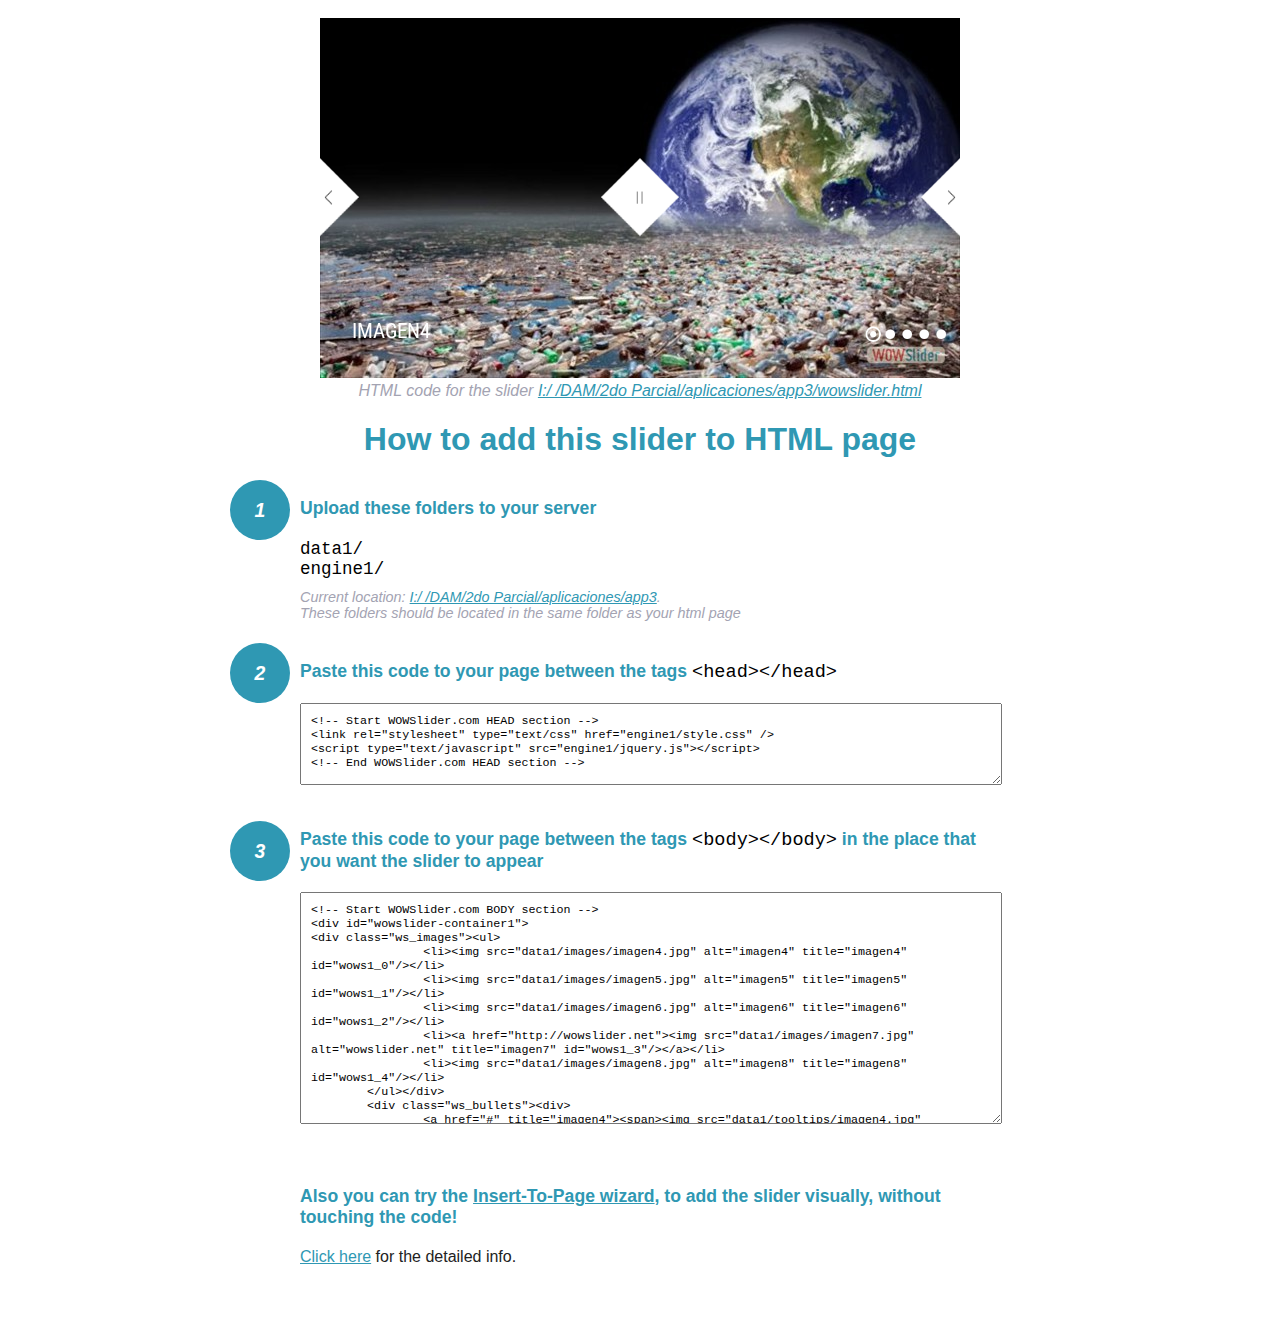
<file: wowslider-howto.html>
<!DOCTYPE html>
<html>
<head>
	<title>WOWSlider</title>
	<meta http-equiv="content-type" content="text/html; charset=utf-8" />
	<meta name="description" content="WOWSlider" />
	
	<!-- Start WOWSlider.com HEAD section --> <!-- add to the <head> of your page -->
	<link rel="stylesheet" type="text/css" href="engine1/style.css" />
	<script type="text/javascript" src="engine1/jquery.js"></script>
	<!-- End WOWSlider.com HEAD section -->


<style>
.instuction {
	font-family: sans-serif, Arial;
	display: block;
	margin: 0 auto;
	max-width: 820px;
	width: 100%;
	padding: 0 70px;
	color: #222;
	-webkit-box-sizing: border-box;
	-moz-box-sizing: border-box;
	box-sizing: border-box;
}
.instuction h1 img {
	max-width: 170px;
	vertical-align: middle;
	margin-bottom: 10px;
}
.instuction h1 {
	color: #2F98B3;
	text-align: center;
}
.instuction h2 {
	position: relative;
	font-size: 1.1em;
	color: #2F98B3;
	margin-bottom: 20px;
	margin-top: 40px;
}
.instuction h2 span.num {
	position: absolute;
	left: -70px;
	top: -18px;
	display: inline-block;
	vertical-align: middle;
	font-style: italic;
	font-size: 1.1em;
	width: 60px;
	height: 60px;
	line-height: 60px;
	text-align: center;
	background: #2F98B3;
	color: #fff;
	border-radius: 50%;
}
.instuction .mono {
	color: #000;
	font-family: monospace;
	font-size: 1.3em;
	font-weight: normal;
}
.instuction li.mono {
	font-size: 1.5em;
}

.instuction ul {
	font-size: 0.9em;
	margin-top: 0;
	padding-left: 0;
	list-style: none;
}
.instuction .note {
	color: #A3A3B2;
	font-style: italic;
	padding-top: 10px;
}
.instuction p.note {
	text-align: center;
	padding-top: 0;
	margin-top: 4px;
}
.instuction textarea {
	font-size: 0.9em;
	min-height: 60px;
	padding: 10px;
	margin: 0;
	overflow: auto;
	max-width: 100%;
	width: 100%;
}
.instuction a,
.instuction a:visited {
	color: #2F98B3;
}
</style>


</head>
<body style="margin:auto">

<br>

<!-- Start WOWSlider.com BODY section --> <!-- add to the <body> of your page -->
<div id="wowslider-container1">
<div class="ws_images"><ul>
		<li><img src="data1/images/imagen4.jpg" alt="imagen4" title="imagen4" id="wows1_0"/></li>
		<li><img src="data1/images/imagen5.jpg" alt="imagen5" title="imagen5" id="wows1_1"/></li>
		<li><img src="data1/images/imagen6.jpg" alt="imagen6" title="imagen6" id="wows1_2"/></li>
		<li><a href="http://wowslider.net"><img src="data1/images/imagen7.jpg" alt="wowslider.net" title="imagen7" id="wows1_3"/></a></li>
		<li><img src="data1/images/imagen8.jpg" alt="imagen8" title="imagen8" id="wows1_4"/></li>
	</ul></div>
	<div class="ws_bullets"><div>
		<a href="#" title="imagen4"><span><img src="data1/tooltips/imagen4.jpg" alt="imagen4"/>1</span></a>
		<a href="#" title="imagen5"><span><img src="data1/tooltips/imagen5.jpg" alt="imagen5"/>2</span></a>
		<a href="#" title="imagen6"><span><img src="data1/tooltips/imagen6.jpg" alt="imagen6"/>3</span></a>
		<a href="#" title="imagen7"><span><img src="data1/tooltips/imagen7.jpg" alt="imagen7"/>4</span></a>
		<a href="#" title="imagen8"><span><img src="data1/tooltips/imagen8.jpg" alt="imagen8"/>5</span></a>
	</div></div><div class="ws_script" style="position:absolute;left:-99%"><a href="http://wowslider.com/vi">slider</a> by WOWSlider.com v8.7</div>
<div class="ws_shadow"></div>
</div>	
<script type="text/javascript" src="engine1/wowslider.js"></script>
<script type="text/javascript" src="engine1/script.js"></script>
<!-- End WOWSlider.com BODY section -->


<div class="instuction">
	<p class="note">HTML code for the slider <a href="file:///I:/ /DAM/2do Parcial/aplicaciones/app3/wowslider.html">I:/ /DAM/2do Parcial/aplicaciones/app3/wowslider.html</a></p>

	<h1>
		How to add this slider to HTML page
	</h1>

	<h2><span class="num">1</span> Upload these folders to your server</h2>
	<ul>
		<li class="mono">data1/</li>
		<li class="mono">engine1/</li>
		<li class="note">Current location: <a href="file:///I:/ /DAM/2do Parcial/aplicaciones/app3">I:/ /DAM/2do Parcial/aplicaciones/app3</a>. <br>These folders should be located in the same folder as your html page</li>
	</ul>

	<h2><span class="num">2</span> Paste this code to your page between the tags <span class="mono">&lt;head&gt;&lt;/head&gt;</span></h2>
	<textarea onclick="this.select()">&lt;!-- Start WOWSlider.com HEAD section --&gt;
&lt;link rel=&quot;stylesheet&quot; type=&quot;text/css&quot; href=&quot;engine1/style.css&quot; /&gt;
&lt;script type=&quot;text/javascript&quot; src=&quot;engine1/jquery.js&quot;&gt;&lt;/script&gt;
&lt;!-- End WOWSlider.com HEAD section --&gt;</textarea>


	<h2><span class="num" style="top: -8px;">3</span> Paste this code to your page between the tags <span class="mono">&lt;body&gt;&lt;/body&gt;</span> in the place that you want the slider to appear</h2>
	<textarea onclick="this.select()" rows="15">&lt;!-- Start WOWSlider.com BODY section --&gt;
&lt;div id=&quot;wowslider-container1&quot;&gt;
&lt;div class=&quot;ws_images&quot;&gt;&lt;ul&gt;
		&lt;li&gt;&lt;img src=&quot;data1/images/imagen4.jpg&quot; alt=&quot;imagen4&quot; title=&quot;imagen4&quot; id=&quot;wows1_0&quot;/&gt;&lt;/li&gt;
		&lt;li&gt;&lt;img src=&quot;data1/images/imagen5.jpg&quot; alt=&quot;imagen5&quot; title=&quot;imagen5&quot; id=&quot;wows1_1&quot;/&gt;&lt;/li&gt;
		&lt;li&gt;&lt;img src=&quot;data1/images/imagen6.jpg&quot; alt=&quot;imagen6&quot; title=&quot;imagen6&quot; id=&quot;wows1_2&quot;/&gt;&lt;/li&gt;
		&lt;li&gt;&lt;a href=&quot;http://wowslider.net&quot;&gt;&lt;img src=&quot;data1/images/imagen7.jpg&quot; alt=&quot;wowslider.net&quot; title=&quot;imagen7&quot; id=&quot;wows1_3&quot;/&gt;&lt;/a&gt;&lt;/li&gt;
		&lt;li&gt;&lt;img src=&quot;data1/images/imagen8.jpg&quot; alt=&quot;imagen8&quot; title=&quot;imagen8&quot; id=&quot;wows1_4&quot;/&gt;&lt;/li&gt;
	&lt;/ul&gt;&lt;/div&gt;
	&lt;div class=&quot;ws_bullets&quot;&gt;&lt;div&gt;
		&lt;a href=&quot;#&quot; title=&quot;imagen4&quot;&gt;&lt;span&gt;&lt;img src=&quot;data1/tooltips/imagen4.jpg&quot; alt=&quot;imagen4&quot;/&gt;1&lt;/span&gt;&lt;/a&gt;
		&lt;a href=&quot;#&quot; title=&quot;imagen5&quot;&gt;&lt;span&gt;&lt;img src=&quot;data1/tooltips/imagen5.jpg&quot; alt=&quot;imagen5&quot;/&gt;2&lt;/span&gt;&lt;/a&gt;
		&lt;a href=&quot;#&quot; title=&quot;imagen6&quot;&gt;&lt;span&gt;&lt;img src=&quot;data1/tooltips/imagen6.jpg&quot; alt=&quot;imagen6&quot;/&gt;3&lt;/span&gt;&lt;/a&gt;
		&lt;a href=&quot;#&quot; title=&quot;imagen7&quot;&gt;&lt;span&gt;&lt;img src=&quot;data1/tooltips/imagen7.jpg&quot; alt=&quot;imagen7&quot;/&gt;4&lt;/span&gt;&lt;/a&gt;
		&lt;a href=&quot;#&quot; title=&quot;imagen8&quot;&gt;&lt;span&gt;&lt;img src=&quot;data1/tooltips/imagen8.jpg&quot; alt=&quot;imagen8&quot;/&gt;5&lt;/span&gt;&lt;/a&gt;
	&lt;/div&gt;&lt;/div&gt;&lt;div class=&quot;ws_script&quot; style=&quot;position:absolute;left:-99%&quot;&gt;&lt;a href=&quot;http://wowslider.com/vi&quot;&gt;slider&lt;/a&gt; by WOWSlider.com v8.7&lt;/div&gt;
&lt;div class=&quot;ws_shadow&quot;&gt;&lt;/div&gt;
&lt;/div&gt;	
&lt;script type=&quot;text/javascript&quot; src=&quot;engine1/wowslider.js&quot;&gt;&lt;/script&gt;
&lt;script type=&quot;text/javascript&quot; src=&quot;engine1/script.js&quot;&gt;&lt;/script&gt;
&lt;!-- End WOWSlider.com BODY section --&gt;</textarea>

<br><br>
<h2>Also you can try the <a href="http://wowslider.com/help/add-wowslider-to-page-2.html" target="_blank">Insert-To-Page wizard</a>, to add the slider visually, without touching the code!</h2>
<p>
	<a href="http://wowslider.com/help/add-wowslider-to-page-2.html" target="_blank">Click here</a> for the detailed info.
</p>
</div>

<br><br>
</body>
</html>
</file>
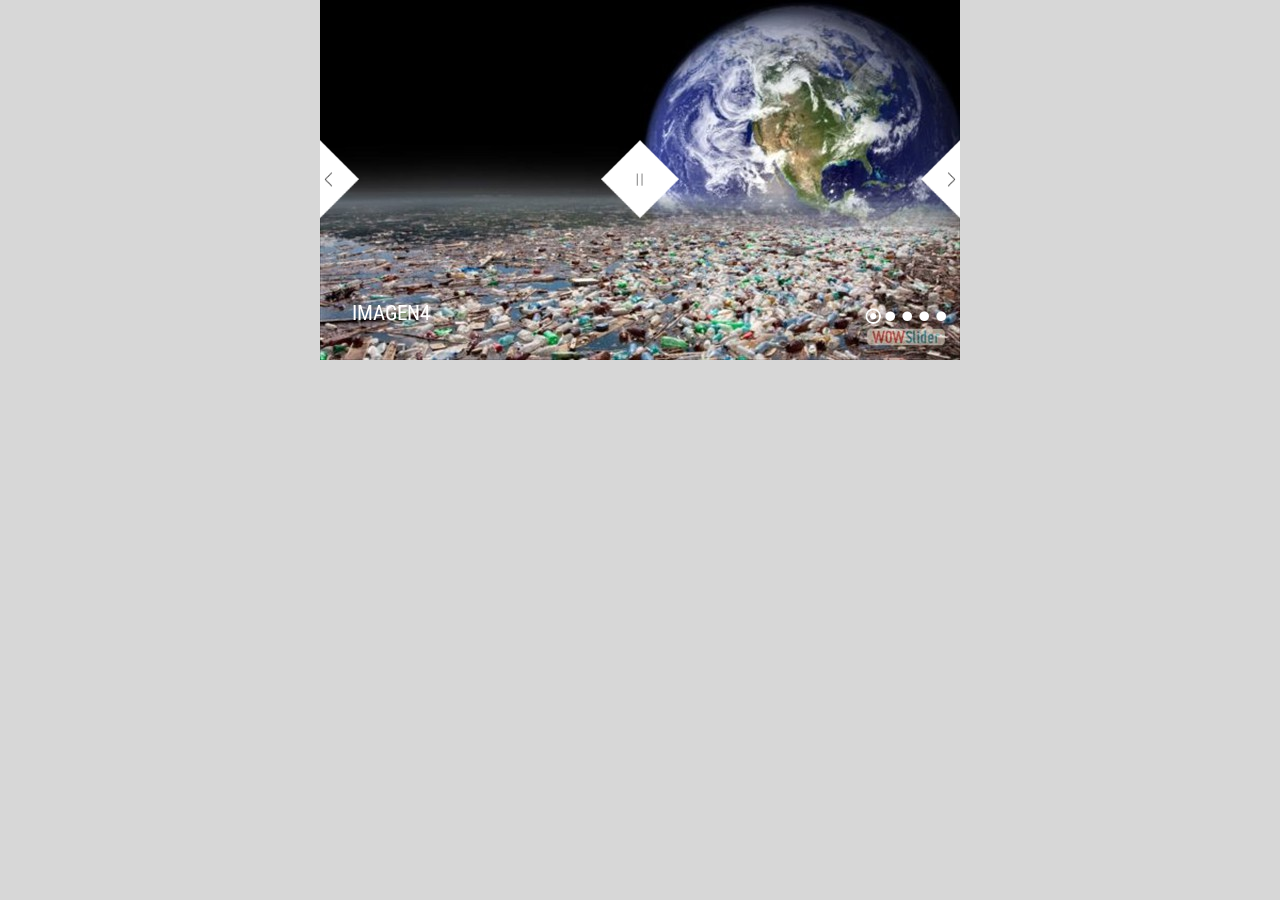
<file: wowslider.html>
<!DOCTYPE html>
<html>
<head>
	<title>Slider</title>
	<meta http-equiv="content-type" content="text/html; charset=utf-8" />
	<meta name="description" content="Made with WOW Slider - Create beautiful, responsive image sliders in a few clicks. Awesome skins and animations. Slider" />
	
	<!-- Start WOWSlider.com HEAD section --> <!-- add to the <head> of your page -->
	<link rel="stylesheet" type="text/css" href="engine1/style.css" />
	<script type="text/javascript" src="engine1/jquery.js"></script>
	<!-- End WOWSlider.com HEAD section -->

</head>
<body style="background-color:#d7d7d7;margin:auto">
	
	<!-- Start WOWSlider.com BODY section --> <!-- add to the <body> of your page -->
	<div id="wowslider-container1">
	<div class="ws_images"><ul>
		<li><img src="data1/images/imagen4.jpg" alt="imagen4" title="imagen4" id="wows1_0"/></li>
		<li><img src="data1/images/imagen5.jpg" alt="imagen5" title="imagen5" id="wows1_1"/></li>
		<li><img src="data1/images/imagen6.jpg" alt="imagen6" title="imagen6" id="wows1_2"/></li>
		<li><a href="http://wowslider.net"><img src="data1/images/imagen7.jpg" alt="wowslider.net" title="imagen7" id="wows1_3"/></a></li>
		<li><img src="data1/images/imagen8.jpg" alt="imagen8" title="imagen8" id="wows1_4"/></li>
	</ul></div>
	<div class="ws_bullets"><div>
		<a href="#" title="imagen4"><span><img src="data1/tooltips/imagen4.jpg" alt="imagen4"/>1</span></a>
		<a href="#" title="imagen5"><span><img src="data1/tooltips/imagen5.jpg" alt="imagen5"/>2</span></a>
		<a href="#" title="imagen6"><span><img src="data1/tooltips/imagen6.jpg" alt="imagen6"/>3</span></a>
		<a href="#" title="imagen7"><span><img src="data1/tooltips/imagen7.jpg" alt="imagen7"/>4</span></a>
		<a href="#" title="imagen8"><span><img src="data1/tooltips/imagen8.jpg" alt="imagen8"/>5</span></a>
	</div></div><div class="ws_script" style="position:absolute;left:-99%"><a href="http://wowslider.com/vi">slider</a> by WOWSlider.com v8.7</div>
	<div class="ws_shadow"></div>
	</div>	
	<script type="text/javascript" src="engine1/wowslider.js"></script>
	<script type="text/javascript" src="engine1/script.js"></script>
	<!-- End WOWSlider.com BODY section -->

</body>
</html>
</file>
<file: engine1/style.css>
/*
 *	generated by WOW Slider 8.7
 *	template Galaxy
 */
@import url(https://fonts.googleapis.com/css?family=Roboto+Condensed&subset=latin,cyrillic,latin-ext);
#wowslider-container1 { 
	display: table;
	zoom: 1; 
	position: relative;
	width: 100%;
	max-width: 640px;
	max-height:360px;
	margin:0px auto 0px;
	z-index:90;
	text-align:left; /* reset align=center */
	font-size: 10px;
	text-shadow: none; /* fix some user styles */

	/* reset box-sizing (to boostrap friendly) */
	-webkit-box-sizing: content-box;
	-moz-box-sizing: content-box;
	box-sizing: content-box; 
}
* html #wowslider-container1{ width:640px }
#wowslider-container1 .ws_images ul{
	position:relative;
	width: 10000%; 
	height:100%;
	left:0;
	list-style:none;
	margin:0;
	padding:0;
	border-spacing:0;
	overflow: visible;
	/*table-layout:fixed;*/
}
#wowslider-container1 .ws_images ul li{
	position: relative;
	width:1%;
	height:100%;
	line-height:0; /*opera*/
	overflow: hidden;
	float:left;
	/*font-size:0;*/
	padding:0 0 0 0 !important;
	margin:0 0 0 0 !important;
}

#wowslider-container1 .ws_images{
	position: relative;
	left:0;
	top:0;
	height:100%;
	max-height:360px;
	max-width: 640px;
	vertical-align: top;
	border:none;
	overflow: hidden;
}
#wowslider-container1 .ws_images ul a{
	width:100%;
	height:100%;
	max-height:360px;
	display:block;
	color:transparent;
}
#wowslider-container1 img{
	max-width: none !important;
}
#wowslider-container1 .ws_images .ws_list img,
#wowslider-container1 .ws_images > div > img{
	width:100%;
	border:none 0;
	max-width: none;
	padding:0;
	margin:0;
}
#wowslider-container1 .ws_images > div > img {
	max-height:360px;
}

#wowslider-container1 .ws_images iframe {
	position: absolute;
	z-index: -1;
}

#wowslider-container1 .ws-title > div {
	display: inline-block !important;
}

#wowslider-container1 a{ 
	text-decoration: none; 
	outline: none; 
	border: none; 
}

#wowslider-container1  .ws_bullets { 
	float: left;
	position:absolute;
	z-index:70;
}
#wowslider-container1  .ws_bullets div{
	position:relative;
	float:left;
	font-size: 0px;
}
/* compatibility with Joomla styles */
#wowslider-container1  .ws_bullets a {
	line-height: 0;
}

#wowslider-container1  .ws_script{
	display:none;
}
#wowslider-container1 sound, 
#wowslider-container1 object{
	position:absolute;
}

/* prevent some of users reset styles */
#wowslider-container1 .ws_effect {
	position: static;
	width: 100%;
	height: 100%;
}

#wowslider-container1 .ws_photoItem {
	border: 2em solid #fff;
	margin-left: -2em;
	margin-top: -2em;
}
#wowslider-container1 .ws_cube_side {
	background: #A6A5A9;
}


#wowslider-container1.ws_gestures {
	cursor: -webkit-grab;
	cursor: -moz-grab;
	cursor: url("[data-uri]"), move;
}
#wowslider-container1.ws_gestures.ws_grabbing {
	cursor: -webkit-grabbing;
	cursor: -moz-grabbing;
	cursor: url("[data-uri]"), move;
}

/* hide controls when video start play */
#wowslider-container1.ws_video_playing .ws_bullets,
#wowslider-container1.ws_video_playing .ws_fullscreen,
#wowslider-container1.ws_video_playing .ws_next,
#wowslider-container1.ws_video_playing .ws_prev {
	display: none;
}


/* youtube/vimeo buttons */
#wowslider-container1 .ws_video_btn {
	position: absolute;
	display: none;
	cursor: pointer;
	top: 0;
	left: 0;
	width: 100%;
	height: 100%;
	z-index: 55;
}
#wowslider-container1 .ws_video_btn.ws_youtube,
#wowslider-container1 .ws_video_btn.ws_vimeo {
	display: block;
}
#wowslider-container1 .ws_video_btn div {
	position: absolute;
	background-image: url(./playvideo.png);
	background-size: 200%;
	top: 50%;
	left: 50%;
	width: 7em;
	height: 5em;
	margin-left: -3.5em;
	margin-top: -2.5em;
}
#wowslider-container1 .ws_video_btn.ws_youtube div {
	background-position: 0 0;
}
#wowslider-container1 .ws_video_btn.ws_youtube:hover div {
	background-position: 100% 0;
}
#wowslider-container1 .ws_video_btn.ws_vimeo div {
	background-position: 0 100%;
}
#wowslider-container1 .ws_video_btn.ws_vimeo:hover div {
	background-position: 100% 100%;
}

#wowslider-container1 .ws_playpause.ws_hide {
	display: none !important;
}
#wowslider-container1  .ws_bullets { 
	padding: 5px 0; 
}
#wowslider-container1 .ws_bullets a { 
	width: 17px;
	height: 17px;

	background-image: url(./bullet.png);
	float: left; 
	text-indent: -4000px; 
	position:relative;
	margin-left:0px;
	color:transparent;
	background-size: 100%;
}
#wowslider-container1 .ws_bullets a:hover, #wowslider-container1 .ws_bullets a.ws_selbull{
	background-position: 0 100%;
}
#wowslider-container1 a.ws_next, #wowslider-container1 a.ws_prev {
	position:absolute;
	top:50%;
	margin-top:-4.2em;
	z-index:60;
	width: 4.2em;	
	height: 8.4em;
	background-image: url(./arrows.png);
	background-size: 200%;
	opacity: 1;
}
#wowslider-container1 a.ws_next{
	background-position: 0 0;
	right: 0;
}
#wowslider-container1 a.ws_prev {
	background-position: 100% 0;
	left: 0;
}

/*playpause*/
#wowslider-container1 .ws_playpause {
    width: 8.4em;
    height: 8.4em;
    position: absolute;
    top: 50%;
    left: 50%;
    margin-left: -4.2em;
    margin-top: -4.2em;
    z-index: 59;
	background-size: 100%;
	opacity: 1;
}

#wowslider-container1 .ws_pause {
    background-image: url(./pause.png);
}

#wowslider-container1 .ws_play {
    background-image: url(./play.png);
}/* bottom right */
#wowslider-container1  .ws_bullets {
    bottom: 30px;
	right: 10px;
}

#wowslider-container1 .ws-title{
	position:absolute;
	display:block;
	font: 2.1em 'Roboto Condensed', 'MS Sans Serif', Geneva, sans-serif;
	bottom: 1em;
	left: 0;
	padding:0.5em;
	padding-left: 1.5em;
	margin-right:0.5em;
	color:#ffffff;	
	z-index: 50;
	line-height: 1.4em;
	text-transform: none;
}
#wowslider-container1 .ws-title div,#wowslider-container1 .ws-title span{
	display:inline-block;
	opacity:1;
}
#wowslider-container1 .ws-title div{
	display:block;
	margin-top:0.6em;
	font-size: 0.571em;
}
#wowslider-container1 .ws-title span{
	text-transform: uppercase; 
}#wowslider-container1 .ws_images > ul{
	animation: wsBasic 20s infinite;
	-moz-animation: wsBasic 20s infinite;
	-webkit-animation: wsBasic 20s infinite;
}
@keyframes wsBasic{0%{left:-0%} 10%{left:-0%} 20%{left:-100%} 30%{left:-100%} 40%{left:-200%} 50%{left:-200%} 60%{left:-300%} 70%{left:-300%} 80%{left:-400%} 90%{left:-400%} }
@-moz-keyframes wsBasic{0%{left:-0%} 10%{left:-0%} 20%{left:-100%} 30%{left:-100%} 40%{left:-200%} 50%{left:-200%} 60%{left:-300%} 70%{left:-300%} 80%{left:-400%} 90%{left:-400%} }
@-webkit-keyframes wsBasic{0%{left:-0%} 10%{left:-0%} 20%{left:-100%} 30%{left:-100%} 40%{left:-200%} 50%{left:-200%} 60%{left:-300%} 70%{left:-300%} 80%{left:-400%} 90%{left:-400%} }

#wowslider-container1 .ws_bullets  a img{
	text-indent:0;
	display:block;
	bottom:20px;
	left:-43px;
	visibility:hidden;
	position:absolute;
    border: 4px solid #FFF;
	max-width:none;
}
#wowslider-container1 .ws_bullets a:hover img{
	visibility:visible;
}

#wowslider-container1 .ws_bulframe div div{
	height:48px;
	overflow:visible;
	position:relative;
}
#wowslider-container1 .ws_bulframe div {
	left:0;
	overflow:hidden;
	position:relative;
	width:85px;
	background-color:#FFFFFF;
}
#wowslider-container1  .ws_bullets .ws_bulframe{
	display:none;
	bottom:26px;
	overflow:visible;
	position:absolute;
	cursor:pointer;
    border: 4px solid #FFF;
}
#wowslider-container1 .ws_bulframe span{
	display:block;
	position:absolute;
	bottom:-11px;
	margin-left:-2px;
	left:43px;
	background:url(./triangle.png);
	width:13px;
	height:7px;
}#wowslider-container1 .ws_bulframe div div{
	height: auto;
}

@media all and (max-width:760px) {
	#wowslider-container1 .ws_fullscreen {
		display: block;
	}
}
@media all and (max-width:400px){
	#wowslider-container1 .ws_controls,
	#wowslider-container1 .ws_bullets,
	#wowslider-container1 .ws_thumbs{
		display: none
	}
}
</file>
